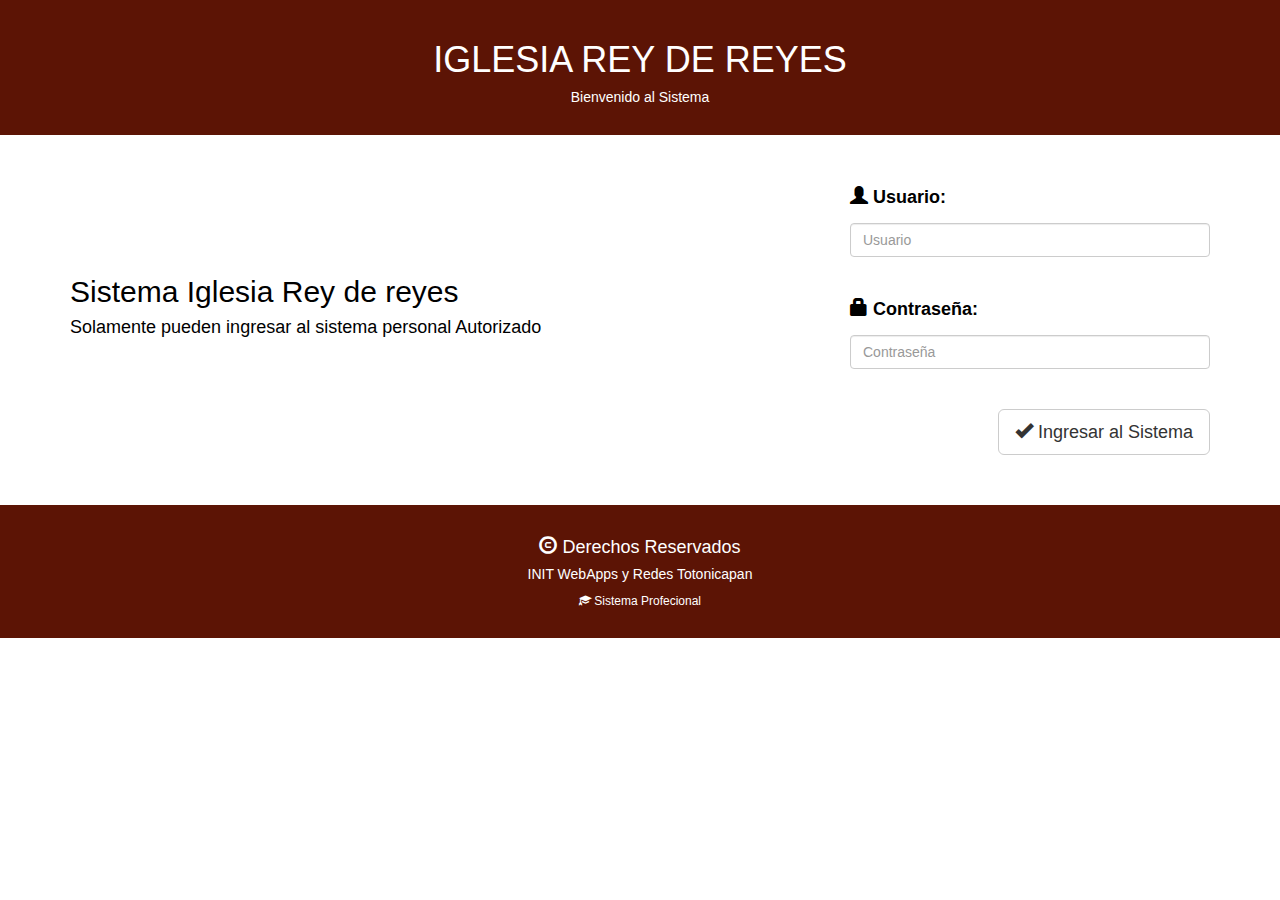
<file: index.html>
<!DOCTYPE html>
<html lang="en">
<head>
	<meta charset="UTF-8">
	<title>Sistema Iglesia</title>
	<meta name="viewport" content="width=device-width, user-scalable=no, initial-scale=1.0, maximum-scale=1.0, minimum-scale=1.0">
	<link rel="stylesheet" href="css/bootstrap.min.css">
	<link rel="stylesheet" href="css/estilos.css">
	<link rel="icon" href="imgs/logo.ico">
</head>
<body>

<header>
	<div class="container">
		<div class="row">
			<div class="col-md-12">
			<br>
				<h1 align="center">IGLESIA REY DE REYES</h1>
				<h5 align="center">Bienvenido al Sistema</h5>
			<br>
			</div>
		</div>
	</div>
</header>

<section>
	<div class="container">
	<div class="row">
		<div class="col-md-8">
			<br><br><br><br><br><br>
			<h2>Sistema Iglesia Rey de reyes</h2>
			<h4>Solamente pueden ingresar al sistema personal Autorizado</h4>
		</div>

		<div class="col-md-4">
		<br><br>
			<form>
			<h4><label for="usuario"><span class="glyphicon glyphicon-user"></span> Usuario:</label></h4>
			<h4><input class="form-control" id="usuario" type="text" placeholder="Usuario"></h4>
		<br>
			<h4><label for="contraseña"><span class="glyphicon glyphicon-lock"></span> Contraseña:</label></h4>
			<h4><input class="form-control" id="contraseña" type="password" placeholder="Contraseña"></h4>
			</form>
		<br>
			<h5 align="right"><button type="button" class="btn btn-lg btn-default" onclick="entrar();"><span class="glyphicon glyphicon-ok"></span> Ingresar al Sistema</button></h5>
		<br>
		</div>
	</div>
	</div>
	<br>
</section>

	<footer>
			<div class="container-fluid">
			<div class="main row">
				<div class="col-md-3">
				</div>
				<div class="col-md-6">
					<br>
					<h4 align="center"><span class="glyphicon glyphicon-copyright-mark"></span> Derechos Reservados</h4>
					<h5 align="center">INIT WebApps y Redes Totonicapan</h5>
					<h6 align="center"><span class="glyphicon glyphicon-education"></span> Sistema Profecional</h6>
					<br>
				</div>
				<div class="col-md-3">
				</div>
			</div>
			</div>
	</footer>

<script type="text/javascript" src="js/jquery.js"></script>
<script type="text/javascript" src="js/bootstrap.min.js"></script>
<script type="text/javascript" src="js/modeloAjax.js"></script>
<script type="text/javascript" src="js/ControladorAjax.js"></script>

</body>
</html>
</file>
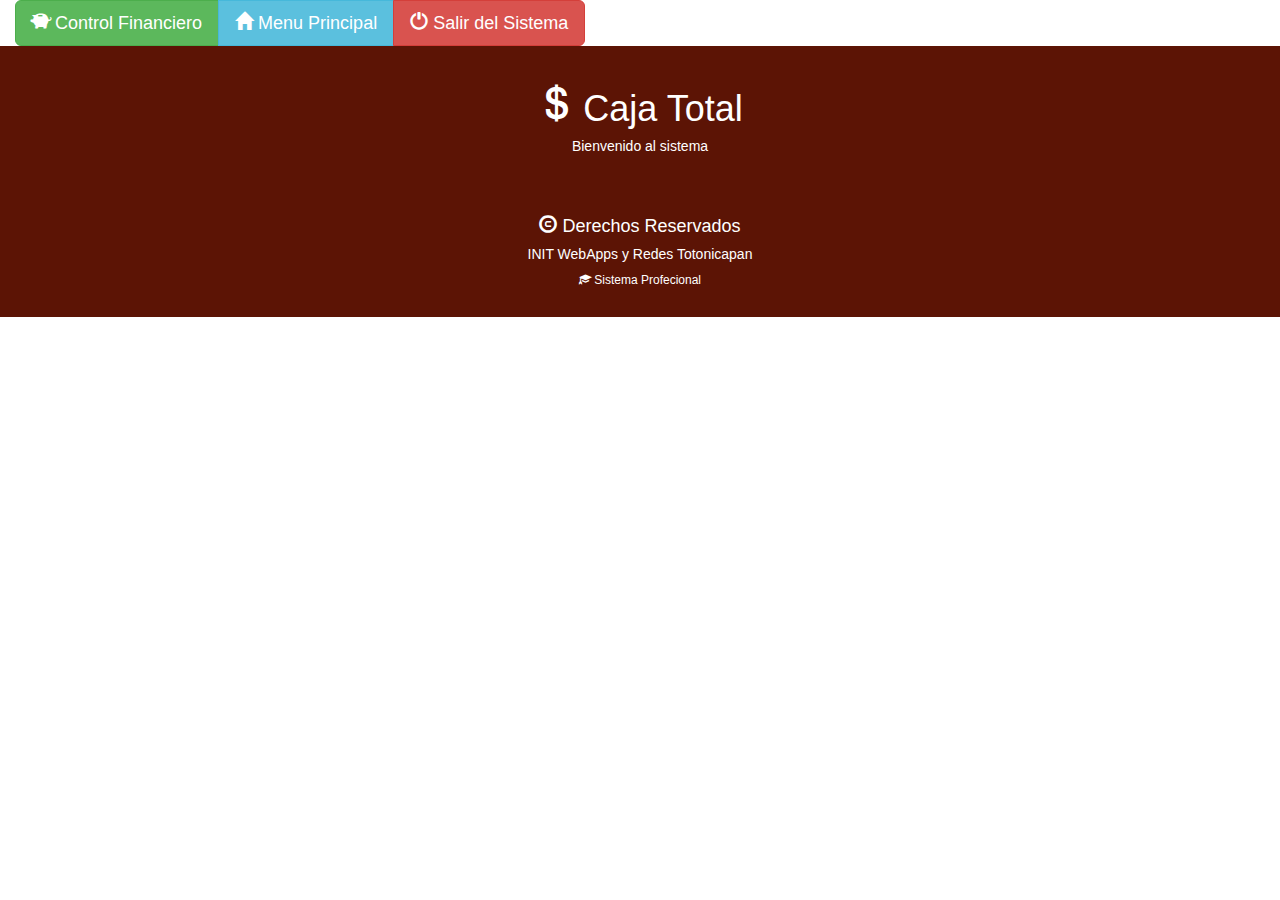
<file: cajaTotal.html>
<!DOCTYPE html>
<html lang="en">
<head>
	<meta charset="UTF-8">
	<title>Sistema Iglesia</title>
	<meta name="viewport" content="width=device-width, user-scalable=no, initial-scale=1.0, maximum-scale=1.0, minimum-scale=1.0">
  	<link rel="stylesheet" href="css/bootstrap.min.css">
  	<link rel="stylesheet" href="css/estilos.css">
  	<link rel="icon" href="imgs/logo.ico">
</head>
<body>

<header>
	<div class="container-fluid">
	<div class="toque row">
		<div class="col-md-12">
			<div class="btn-group">
				<a href="controlFinanciero.html" class="btn btn-lg btn-success"><span class="glyphicon glyphicon-piggy-bank"></span> Control Financiero</a>
				<a href="menu.html" class="btn btn-lg btn-info"><span class="glyphicon glyphicon-home"></span> Menu Principal</a>
				<a href="index.html" class="btn btn-lg btn-danger"><span class="glyphicon glyphicon-off"></span> Salir del Sistema</a>
			</div>
		</div>
	</div>
	</div>
	<div class="container">
		<div class="row">
		<div class="col-md-12">
			<br>
			<h1 align="center"><span class="glyphicon glyphicon-usd"></span> Caja Total</h1>
			<h5 align="center">Bienvenido al sistema</h5>
			<br>
		</div>
		</div>
	</div>
</header>

<section>

</section>

	<footer>
		<div class="container-fluid">
		<div class="main row">
			<div class="col-md-3">
			</div>
			<div class="col-md-6">
				<br>
				<h4 align="center"><span class="glyphicon glyphicon-copyright-mark"></span> Derechos Reservados</h4>
				<h5 align="center">INIT WebApps y Redes Totonicapan</h5>
				<h6 align="center"><span class="glyphicon glyphicon-education"></span> Sistema Profecional</h6>
				<br>
			</div>
			<div class="col-md-3">
			</div>
		</div>
		</div>
	</footer>

<script type="text/javascript" src="js/jquery.js"></script>
<script type="text/javascript" src="js/bootstrap.min.js"></script>
<script type="text/javascript" src="js/modeloAjax.js"></script>
<script type="text/javascript" src="js/ControladorAjax.js"></script>

</body>
</html>
</file>
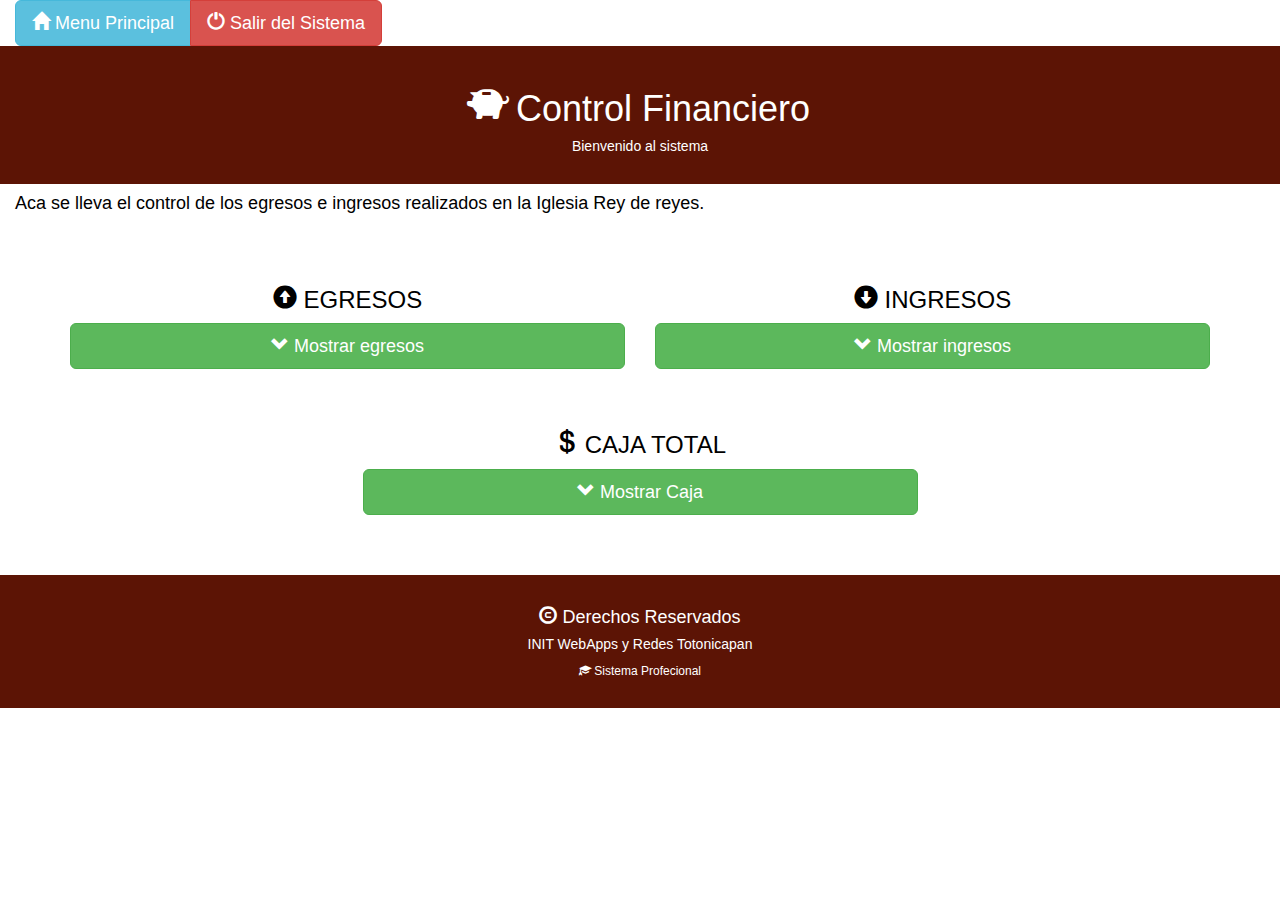
<file: controlFinanciero.html>
<!DOCTYPE html>
<html>
<head>
  <meta charset="utf-8">
  <title>Sistema Iglesia</title>
  <meta name="viewport" content="width=device-width, user-scalable=no, initial-scale=1.0, maximum-scale=1.0, minimum-scale=1.0">
  <link rel="stylesheet" href="css/bootstrap.min.css">
  <link rel="stylesheet" href="css/estilos.css">
  <link rel="icon" href="imgs/logo.ico">
</head>
<body>

<header>
  <div class="container-fluid">
	<div class="toque row">
		<div class="col-md-12">
			<div class="btn-group">
				<a href="menu.html" class="btn btn-lg btn-info"><span class="glyphicon glyphicon-home"></span> Menu Principal</a>
				<a href="index.html" class="btn btn-lg btn-danger"><span class="glyphicon glyphicon-off"></span> Salir del Sistema</a>
			</div>
		</div>
	</div>
	</div>
	<div class="container">
		<div class="row">
		<div class="col-md-12">
			<br>
			<h1 align="center"><span class="glyphicon glyphicon-piggy-bank"></span>	Control Financiero</h1>
			<h5 align="center">Bienvenido al sistema</h5>
			<br>
		</div>
		</div>
	</div>
</header>

<section>
<div class="container-fluid">
  <div class="row">
    <div class="col-md-12">
      <h4>Aca se lleva el control de los egresos e ingresos realizados en la Iglesia Rey de reyes.</h4>
    </div>
  </div>
</div>
<br><br>
<div class="container">
  <div class="row">
    <div class="col-md-6">
      <h3 align="center"><span class="glyphicon glyphicon-circle-arrow-up"></span> EGRESOS</h3>
      <a href="egresos.html" class="btn btn-lg btn-block btn-success"><span class="glyphicon glyphicon-chevron-down"></span> Mostrar egresos</a>
    </div>
    <div class="col-md-6">
      <h3 align="center"><span class="glyphicon glyphicon-circle-arrow-down"></span> INGRESOS</h3>
      <a href="ingresos.html" class="btn btn-lg btn-block btn-success"><span class="glyphicon glyphicon-chevron-down"></span> Mostrar ingresos</a>
    </div>
  </div>
</div>
<br><br>
<div class="container">
  <div class="row">
    <div class="col-md-3">
    </div>
    <div class="col-md-6">
      <h3 align="center"><span class="glyphicon glyphicon-usd"></span> CAJA TOTAL</h3>
      <a href="cajaTotal.html" class="btn btn-lg btn-block btn-success"><span class="glyphicon glyphicon-chevron-down"></span> Mostrar Caja</a>
    </div>
    <div class="col-md-3">
    </div>
  </div>
</div>
<br><br><br>
</section>

  <footer>
    <div class="container-fluid">
		<div class="main row">
			<div class="col-md-3">
			</div>
			<div class="col-md-6">
				<br>
				<h4 align="center"><span class="glyphicon glyphicon-copyright-mark"></span> Derechos Reservados</h4>
				<h5 align="center">INIT WebApps y Redes Totonicapan</h5>
				<h6 align="center"><span class="glyphicon glyphicon-education"></span> Sistema Profecional</h6>
				<br>
			</div>
			<div class="col-md-3">
			</div>
		</div>
		</div>
  </footer>

<script type="text/javascript" src="js/jquery.js"></script>
<script type="text/javascript" src="js/bootstrap.min.js"></script>
<script type="text/javascript" src="js/modeloAjax.js"></script>
<script type="text/javascript" src="js/ControladorAjax.js"></script>

</body>
</html>
</file>
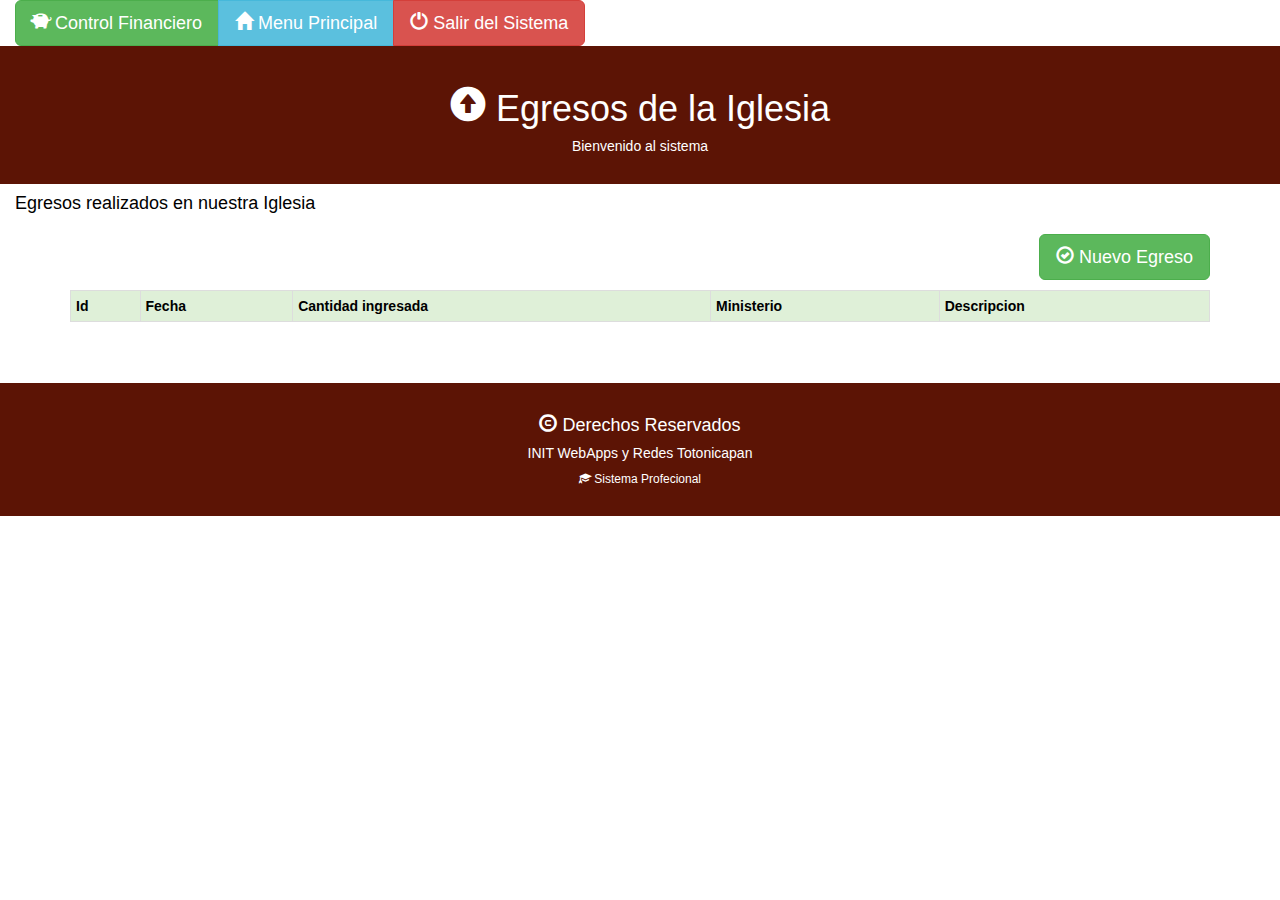
<file: egresos.html>
<!DOCTYPE html>
<html lang="en">
<head>
	<meta charset="UTF-8">
	<title>Sistema Iglesia</title>
	<meta name="viewport" content="width=device-width, user-scalable=no, initial-scale=1.0, maximum-scale=1.0, minimum-scale=1.0">
  	<link rel="stylesheet" href="css/bootstrap.min.css">
  	<link rel="stylesheet" href="css/estilos.css">
  	<link rel="icon" href="imgs/logo.ico">
</head>
<body>

<header>
	<div class="container-fluid">
	<div class="toque row">
		<div class="col-md-12">
			<div class="btn-group">
				<a href="controlFinanciero.html" class="btn btn-lg btn-success"><span class="glyphicon glyphicon-piggy-bank"></span> Control Financiero</a>
				<a href="menu.html" class="btn btn-lg btn-info"><span class="glyphicon glyphicon-home"></span> Menu Principal</a>
				<a href="index.html" class="btn btn-lg btn-danger"><span class="glyphicon glyphicon-off"></span> Salir del Sistema</a>
			</div>
		</div>
	</div>
	</div>
	<div class="container">
		<div class="row">
		<div class="col-md-12">
			<br>
			<h1 align="center"><span class="glyphicon glyphicon-circle-arrow-up"></span> Egresos de la Iglesia</h1>
			<h5 align="center">Bienvenido al sistema</h5>
			<br>
		</div>
		</div>
	</div>
</header>

<section>
<div class="container-fluid">
	<div class="row">
		<div class="col-md-9">
			<h4>Egresos realizados en nuestra Iglesia</h4>
		</div>
	</div>
</div>
<div class="container">
	<div class="row">
		<div class="col-md-12">
			<h5 align="right">
				<a class="btn btn-lg btn-success" data-toggle="modal" href='#modal-id'><span class="glyphicon glyphicon-ok-circle"></span> Nuevo Egreso</a>
				<div class="modal fade" id="modal-id">
				<div class="modal-content">
				<div class="modal-header">
					<button type="button" class="close" data-dismiss="modal" aria-hidden="true">&times;</button>
					<h4 class="modal-title" align="left">Porfavor llene los siguientes campos de texto</h4>
				</div>
				<div class="modal-body">
					<div class="container">
					<div class="row">
					<form action="">
						<div class="col-md-3">
							<h4 align="right"><label for="fecha1">Fecha de Ingreso</label></h4>
						</div>
						<div class="col-md-3">
							<h4><input class="form-control" id="fecha1" type="text" placeholder="Fecha"></h4>
						</div>
						<div class="col-md-3">
							<h4 align="right"><label for="cantidad1">Cantidad Resivida</label></h4>
						</div>
						<div class="col-md-3">
							<h4><input class="form-control" id="cantidad1" type="text" placeholder="Cantidad a recibir"></h4>
						</div>
					</form>
					</div>
					</div>
					<div class="container">
					<div class="row">
					<form action="">
						<div class="col-md-3">
							<h4 align="right"><label for="ministerio1">Ministerio</label></h4>
						</div>
						<div class="col-md-3">
							<h4><select id="seleccionar" class="form-control" required="required">
								<option value=""></option>
							</select></h4>
						</div>
						<div class="col-md-3">
							<h4 align="right"><label for="descripcion1">Descripcion</label></h4>
						</div>
						<div class="col-md-3">
							<h4><input class="form-control" id="descripcion1" type="text" placeholder="Descripcion"></h4>
						</div>
					</form>
					</div>
					</div>
				</div>
				<div class="modal-footer">
					<button type="button" class="btn btn-lg btn-default" data-dismiss="modal">Cancelar</button>
					<button type="button" class="btn btn-lg btn-success" onclick="save();">Guardar Ingreso</button>
				</div>
				</div>
				</div>
			</h5>
		</div>
	</div>
</div>
<div class="container">
	<div class="row">
		<div class="col-md-12">
			<table class="table table-striped table-bordered table-hover table-condensed">
				<tr class="success">
					<th>Id</th>
					<th>Fecha</th>
					<th>Cantidad ingresada</th>
					<th>Ministerio</th>
					<th>Descripcion</th>
				</tr>
			</table>
		</div>
	</div>
</div>
<br><br>
<div class="container">
	<div class="row">
		<div class="col-md-12">

		</div>
	</div>
</div>
</section>

	<footer>
		<div class="container-fluid">
		<div class="main row">
			<div class="col-md-3">
			</div>
			<div class="col-md-6">
				<br>
				<h4 align="center"><span class="glyphicon glyphicon-copyright-mark"></span> Derechos Reservados</h4>
				<h5 align="center">INIT WebApps y Redes Totonicapan</h5>
				<h6 align="center"><span class="glyphicon glyphicon-education"></span> Sistema Profecional</h6>
				<br>
			</div>
			<div class="col-md-3">
			</div>
		</div>
		</div>
	</footer>

<script type="text/javascript" src="js/jquery.js"></script>
<script type="text/javascript" src="js/bootstrap.min.js"></script>
<script type="text/javascript" src="js/modeloAjax.js"></script>
<script type="text/javascript" src="js/ControladorAjax.js"></script>

</body>
</html>
</file>
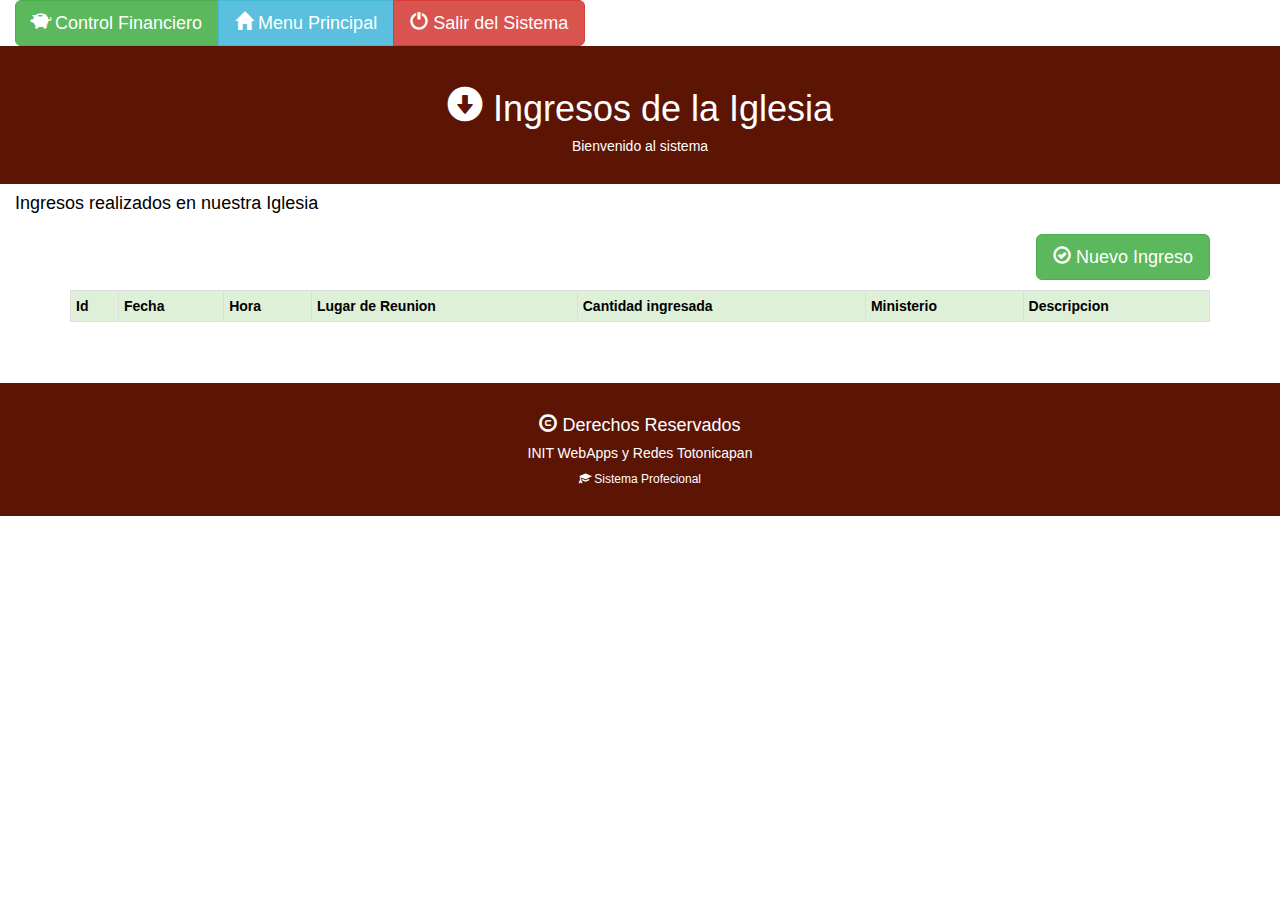
<file: ingresos.html>
<!DOCTYPE html>
<html lang="en">
<head>
	<meta charset="UTF-8">
	<title>Sistema Iglesia</title>
	<meta name="viewport" content="width=device-width, user-scalable=no, initial-scale=1.0, maximum-scale=1.0, minimum-scale=1.0">
  	<link rel="stylesheet" href="css/bootstrap.min.css">
  	<link rel="stylesheet" href="css/estilos.css">
  	<link rel="icon" href="imgs/logo.ico">
</head>
<body>

<header>
	<div class="container-fluid">
	<div class="toque row">
		<div class="col-md-12">
			<div class="btn-group">
				<a href="controlFinanciero.html" class="btn btn-lg btn-success"><span class="glyphicon glyphicon-piggy-bank"></span> Control Financiero</a>
				<a href="menu.html" class="btn btn-lg btn-info"><span class="glyphicon glyphicon-home"></span> Menu Principal</a>
				<a href="index.html" class="btn btn-lg btn-danger"><span class="glyphicon glyphicon-off"></span> Salir del Sistema</a>
			</div>
		</div>
	</div>
	</div>
	<div class="container">
		<div class="row">
		<div class="col-md-12">
			<br>
			<h1 align="center"><span class="glyphicon glyphicon-circle-arrow-down"></span> Ingresos de la Iglesia</h1>
			<h5 align="center">Bienvenido al sistema</h5>
			<br>
		</div>
		</div>
	</div>
</header>

<section>
<div class="container-fluid">
	<div class="row">
		<div class="col-md-9">
			<h4>Ingresos realizados en nuestra Iglesia</h4>
		</div>
	</div>
</div>
<div class="container">
	<div class="row">
		<div class="col-md-12">
			<h5 align="right">
				<a class="btn btn-lg btn-success" data-toggle="modal" href='#modal-id'><span class="glyphicon glyphicon-ok-circle"></span> Nuevo Ingreso</a>
				<div class="modal fade" id="modal-id">
				<div class="modal-content">
				<div class="modal-header">
					<button type="button" class="close" data-dismiss="modal" aria-hidden="true">&times;</button>
					<h3 class="modal-title" align="left"><span class="glyphicon glyphicon-pencil"></span> Por favor llene los siguientes campos de texto</h3>
				</div>
				<div class="modal-body">
					<div class="container">
					<div class="row">
					<form action="">
						<div class="col-md-2">
							<h4 align="right"><label for="fecha"><span class="glyphicon glyphicon-calendar"></span> Fecha de Ingreso</label></h4>
						</div>
						<div class="col-md-2">
							<h4><input class="form-control" id="fecha" type="text" placeholder="Fecha"></h4>
						</div>
						<div class="col-md-2">
							<h4 align="right"><label for="hora"><span class="glyphicon glyphicon-time"></span> Hora</label></h4>
						</div>
						<div class="col-md-2">
							<h4><input class="form-control" id="hora" type="text" placeholder="Horario"></h4>
						</div>
						<div class="col-md-2">
							<h4 align="right"><label for="Lugar"><span class="glyphicon glyphicon-map-marker"></span> Lugar</label></h4>
						</div>
						<div class="col-md-2">
							<h4><input class="form-control" id="lugar" type="text" placeholder="Lugar"></h4>
						</div>
					</form>
					</div>
					</div>
					<br>
					<div class="container">
					<div class="row">
					<form action="">
						<div class="col-md-3">
							<h4 align="right"><label for="ministerio"><span class="glyphicon glyphicon-user"></span> Seleccionar Ministerio</label></h4>
						</div>
						<div class="col-md-3">
							<h4><select id="ministerio" class="form-control" required="required">
							</select></h4>
						</div>
						<div class="col-md-3">
							<h4 align="right"><label for="cantidad"><span class="glyphicon glyphicon-usd"></span> Cantidad Recivida</label></h4>
						</div>
						<div class="col-md-3">
							<h4><input class="form-control" id="cantidad" type="text" placeholder="Cantidad Recivida"></h4>
						</div>
					</form>
					</div>
					</div>
					<br>
					<div class="container">
					<div class="row">
					<form action="">
						<div class="col-md-3">
							<h4 align="right"><label for="descripcion"><span class="glyphicon glyphicon-pencil"></span> Descripcion del ingreso</label></h4>
						</div>
						<div class="col-md-7">
							<h4><textarea class="form-control" type="text" id="descripcion" placeholder="Descricion"></textarea></h4>
						</div>
						<div class="col-md-1">
							
						</div>
						<div class="col-md-1">
							
						</div>
					</form>
					</div>
					</div>
				</div>
				<div class="modal-footer">
					<button type="button" class="btn btn-lg btn-danger" data-dismiss="modal"><span class="glyphicon glyphicon-off"></span> Cancelar</button>
					<button type="button" class="btn btn-lg btn-success" onclick="save();"><span class="glyphicon glyphicon-ok"></span> Guardar Ingreso</button>
				</div>
				</div>
				</div>
			</h5>
		</div>
	</div>
</div>
<div class="container">
	<div class="row">
		<div class="col-md-12">
			<table class="table table-striped table-bordered table-hover table-condensed" id="table1">
				<tr class="success">
					<th>Id</th>
					<th>Fecha</th>
					<th>Hora</th>
					<th>Lugar de Reunion</th>
					<th>Cantidad ingresada</th>
					<th>Ministerio</th>
					<th>Descripcion</th>
				</tr>
			</table>
		</div>
	</div>
</div>
<br><br>
<div class="container">
	<div class="row">
		<div class="col-md-12">

		</div>
	</div>
</div>
</section>

	<footer>
		<div class="container-fluid">
		<div class="main row">
			<div class="col-md-3">
			</div>
			<div class="col-md-6">
				<br>
				<h4 align="center"><span class="glyphicon glyphicon-copyright-mark"></span> Derechos Reservados</h4>
				<h5 align="center">INIT WebApps y Redes Totonicapan</h5>
				<h6 align="center"><span class="glyphicon glyphicon-education"></span> Sistema Profecional</h6>
				<br>
			</div>
			<div class="col-md-3">
			</div>
		</div>
		</div>
	</footer>

<script type="text/javascript" src="js/jquery.js"></script>
<script type="text/javascript" src="js/bootstrap.min.js"></script>
<script type="text/javascript" src="js/modeloAjax.js"></script>
<script type="text/javascript" src="js/ControladorAjax.js"></script>

<!--<script>
	getMinistres();
</script>-->

</body>
</html>
</file>
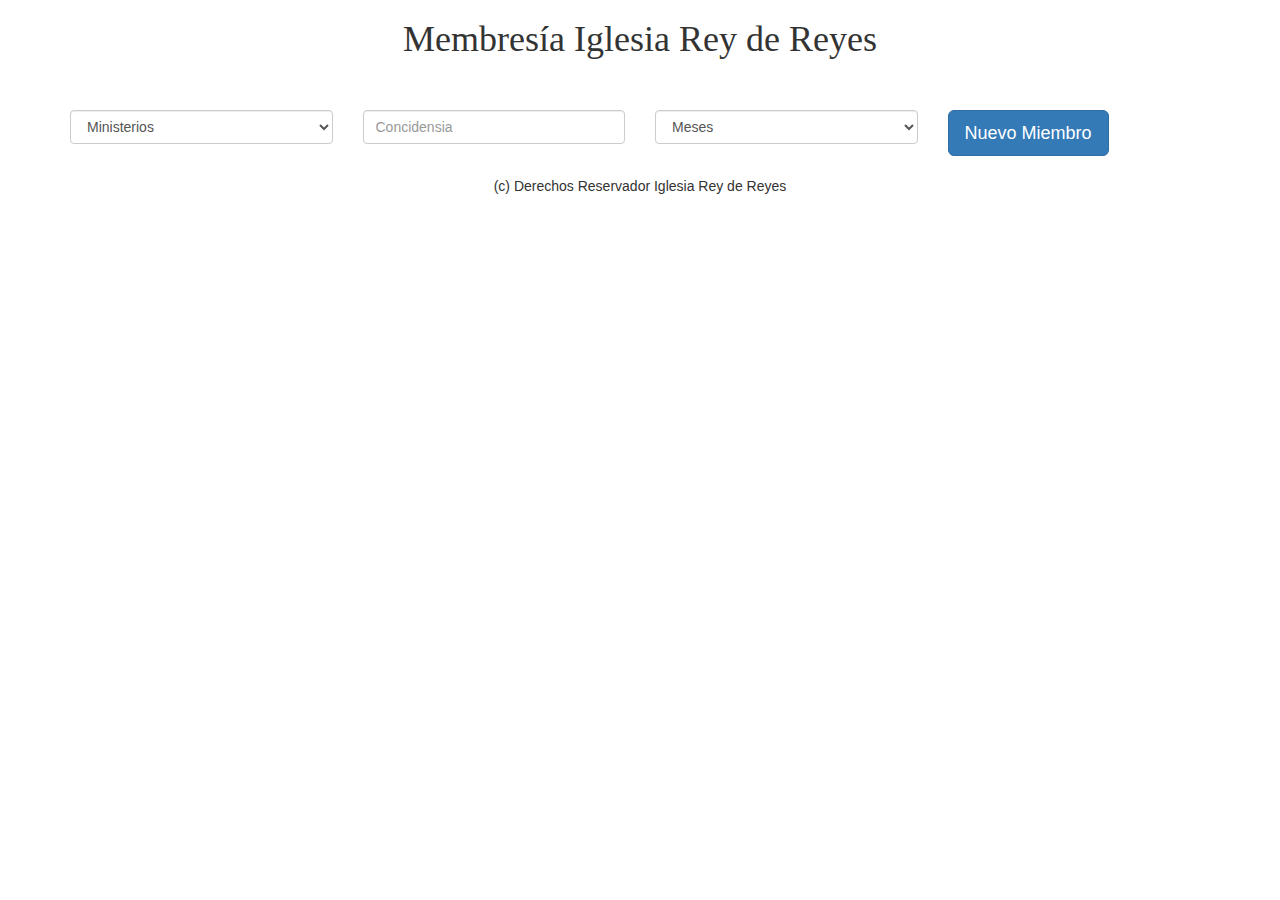
<file: membresía.html>
<!DOCTYPE html>
<html lang="en">
<head>
	<meta charset="UTF-8">
	<title>Menbresía</title>
	<link rel="stylesheet" href="css/bootstrap.min.css">
	<link rel="stylesheet" href="datepicker/css/datepicker.css">
</head>
<body>
	<header>
		<div class="container" style="text-align:center">
			<font face="comic ms"><h1>Membresía Iglesia Rey de Reyes</h1></font>
		</div>
	</header>
		<br>
		<br>
	<section>
		<div class="container">
			<div class="row">
				<div class="col-md-3">
					<select name="" id="input" class="form-control">
						<option value="">Ministerios</option>
					</select>
				</div>
				<div class="col-md-3">
					<input type="text" name="" placeholder="Concidensia" class="form-control" required="required">
				</div>
				<div class="col-md-3">
					<select name="" id="input" class="form-control">
						<option value="">Meses</option>
					</select>
				</div>
				<div class="col-md-3">
					<button type="button" class="btn btn-primary btn-lg" data-toggle="modal" data-target="#myModal">
  						Nuevo Miembro
					</button>	
				</div>
			</div>
			<div class="modal fade" id="myModal" tabindex="-1" role="dialog" aria-labelledby="myModalLabel">
  				<div class="modal-dialog" role="document">
    				<div class="modal-content">
      					<div class="modal-header">
        					<button type="button" class="close" data-dismiss="modal" aria-label="Close"><span aria-hidden="true">&times;</span></button>
        						<h4 class="modal-title"  >Llene este Formulario</h4>
    				  	</div>
      					<div class="modal-body">
        					<div class="row">
        						<div class="col-md-6">
        							<select name="" id="input" class="form-control">
        								<option value="">Ministerios</option>
        							</select>
        						</div>
        						<div class="col-md-6">
									<input type="text"  placeholder="Nombre" class="form-control" id="nono" >
        						</div>
      					</div>
      					<br>
      					<div class="row">
      						<div class="col-md-6">
								<input type="text" placeholder="Telefono" class="form-control" id="dato2">
        					</div>
        					<div class="col-md-6">
								<input type="text" placeholder="Direccion" class="form-control" id="dire">
        					</div>
      					</div>
      					<br>
      					<div class="row">
      						<div class="col-md-6">

								<input type="text" name="date" id="datepicker" placeholder="Fecha de Nacimiento" class="form-control">
        					</div>
      					</div>
     					 <div class="modal-footer"><button type="button" class="btn btn-danger">Cancelar</button>
        					<button type="button" class="btn btn-primary" onclick="guardaDatos();">Almacenar</button>
     					 </div>
    				</div>
  				</div>
			</div>
		</div>
	</section>
	<br>
	<footer>
		<div class="container" style="text-align:center">
			(c) Derechos Reservador 
			Iglesia Rey de Reyes
		</div>
	</footer>
</body>

<script>
	$(documnet).$(function() {
		console.log("Hola Mundo");
	});
</script>

<script>
		$('#datepicker').datepicker();
</script>

<script type="text/javascript" src="js/jquery.js"></script>
<script type="text/javascript" src="js/bootstrap.min.js"></script>
<script type="text/javascript" src="datepicker/js/bootstrap-datepicker.js"></script>
<script type="text/javascript" src="js/modeloJson.js"></script>
<script type="text/javascript" src="js/controladorJson.js"></script>

</html>
</file>
<file: css/estilos.css>
header {
	background:#5C1405;
	color:#fff;
}

section {
	background:#ffffff;
	color:#000;
}

.main {
	background:#5C1405;
	color:#fff;
}

.toque {
	background:#ffffff;
	color:#000;
}
</file>
<file: datepicker/css/datepicker.css>
/*!
 * Datepicker for Bootstrap
 *
 * Copyright 2012 Stefan Petre
 * Licensed under the Apache License v2.0
 * http://www.apache.org/licenses/LICENSE-2.0
 *
 */
.datepicker {
  top: 0;
  left: 0;
  padding: 4px;
  margin-top: 1px;
  -webkit-border-radius: 4px;
  -moz-border-radius: 4px;
  border-radius: 4px;
  /*.dow {
    border-top: 1px solid #ddd !important;
  }*/

}
.datepicker:before {
  content: '';
  display: inline-block;
  border-left: 7px solid transparent;
  border-right: 7px solid transparent;
  border-bottom: 7px solid #ccc;
  border-bottom-color: rgba(0, 0, 0, 0.2);
  position: absolute;
  top: -7px;
  left: 6px;
}
.datepicker:after {
  content: '';
  display: inline-block;
  border-left: 6px solid transparent;
  border-right: 6px solid transparent;
  border-bottom: 6px solid #ffffff;
  position: absolute;
  top: -6px;
  left: 7px;
}
.datepicker > div {
  display: none;
}
.datepicker table {
  width: 100%;
  margin: 0;
}
.datepicker td,
.datepicker th {
  text-align: center;
  width: 20px;
  height: 20px;
  -webkit-border-radius: 4px;
  -moz-border-radius: 4px;
  border-radius: 4px;
}
.datepicker td.day:hover {
  background: #eeeeee;
  cursor: pointer;
}
.datepicker td.day.disabled {
  color: #eeeeee;
}
.datepicker td.old,
.datepicker td.new {
  color: #999999;
}
.datepicker td.active,
.datepicker td.active:hover {
  color: #ffffff;
  background-color: #006dcc;
  background-image: -moz-linear-gradient(top, #0088cc, #0044cc);
  background-image: -webkit-gradient(linear, 0 0, 0 100%, from(#0088cc), to(#0044cc));
  background-image: -webkit-linear-gradient(top, #0088cc, #0044cc);
  background-image: -o-linear-gradient(top, #0088cc, #0044cc);
  background-image: linear-gradient(to bottom, #0088cc, #0044cc);
  background-repeat: repeat-x;
  filter: progid:DXImageTransform.Microsoft.gradient(startColorstr='#ff0088cc', endColorstr='#ff0044cc', GradientType=0);
  border-color: #0044cc #0044cc #002a80;
  border-color: rgba(0, 0, 0, 0.1) rgba(0, 0, 0, 0.1) rgba(0, 0, 0, 0.25);
  *background-color: #0044cc;
  /* Darken IE7 buttons by default so they stand out more given they won't have borders */

  filter: progid:DXImageTransform.Microsoft.gradient(enabled = false);
  color: #fff;
  text-shadow: 0 -1px 0 rgba(0, 0, 0, 0.25);
}
.datepicker td.active:hover,
.datepicker td.active:hover:hover,
.datepicker td.active:focus,
.datepicker td.active:hover:focus,
.datepicker td.active:active,
.datepicker td.active:hover:active,
.datepicker td.active.active,
.datepicker td.active:hover.active,
.datepicker td.active.disabled,
.datepicker td.active:hover.disabled,
.datepicker td.active[disabled],
.datepicker td.active:hover[disabled] {
  color: #ffffff;
  background-color: #0044cc;
  *background-color: #003bb3;
}
.datepicker td.active:active,
.datepicker td.active:hover:active,
.datepicker td.active.active,
.datepicker td.active:hover.active {
  background-color: #003399 \9;
}
.datepicker td span {
  display: block;
  width: 47px;
  height: 54px;
  line-height: 54px;
  float: left;
  margin: 2px;
  cursor: pointer;
  -webkit-border-radius: 4px;
  -moz-border-radius: 4px;
  border-radius: 4px;
}
.datepicker td span:hover {
  background: #eeeeee;
}
.datepicker td span.active {
  color: #ffffff;
  background-color: #006dcc;
  background-image: -moz-linear-gradient(top, #0088cc, #0044cc);
  background-image: -webkit-gradient(linear, 0 0, 0 100%, from(#0088cc), to(#0044cc));
  background-image: -webkit-linear-gradient(top, #0088cc, #0044cc);
  background-image: -o-linear-gradient(top, #0088cc, #0044cc);
  background-image: linear-gradient(to bottom, #0088cc, #0044cc);
  background-repeat: repeat-x;
  filter: progid:DXImageTransform.Microsoft.gradient(startColorstr='#ff0088cc', endColorstr='#ff0044cc', GradientType=0);
  border-color: #0044cc #0044cc #002a80;
  border-color: rgba(0, 0, 0, 0.1) rgba(0, 0, 0, 0.1) rgba(0, 0, 0, 0.25);
  *background-color: #0044cc;
  /* Darken IE7 buttons by default so they stand out more given they won't have borders */

  filter: progid:DXImageTransform.Microsoft.gradient(enabled = false);
  color: #fff;
  text-shadow: 0 -1px 0 rgba(0, 0, 0, 0.25);
}
.datepicker td span.active:hover,
.datepicker td span.active:focus,
.datepicker td span.active:active,
.datepicker td span.active.active,
.datepicker td span.active.disabled,
.datepicker td span.active[disabled] {
  color: #ffffff;
  background-color: #0044cc;
  *background-color: #003bb3;
}
.datepicker td span.active:active,
.datepicker td span.active.active {
  background-color: #003399 \9;
}
.datepicker td span.old {
  color: #999999;
}
.datepicker th.switch {
  width: 145px;
}
.datepicker th.next,
.datepicker th.prev {
  font-size: 21px;
}
.datepicker thead tr:first-child th {
  cursor: pointer;
}
.datepicker thead tr:first-child th:hover {
  background: #eeeeee;
}
.input-append.date .add-on i,
.input-prepend.date .add-on i {
  display: block;
  cursor: pointer;
  width: 16px;
  height: 16px;
}
</file>
